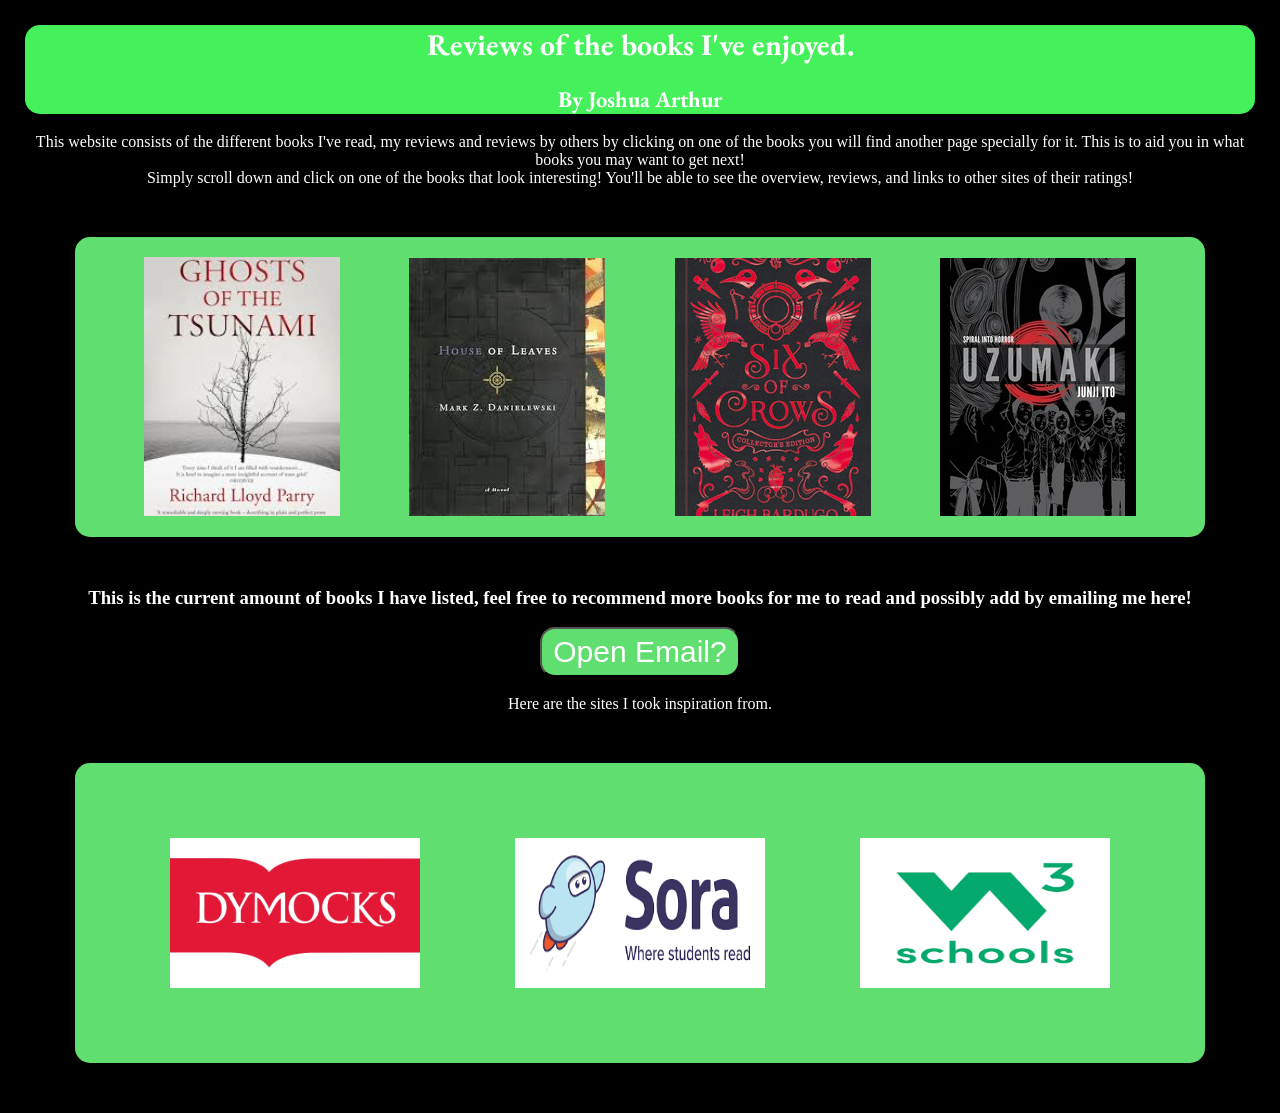
<file: index.html>
<html lang="en">

<head>
<title> Reviews</title>
<link rel="stylesheet" a href="reviewstyle.css">
<link rel="icon" type="image/x-icon" href="images/favicon.ico">
</head>
<header>
<h1>Reviews of the books I've enjoyed.</h1>
<h2>By Joshua Arthur</h2>
</header>

<body>
<p1>This website consists of the different books I've read, my reviews and reviews by others by clicking on one of the books you will find another page specially for it. This is to aid you in what books you may want to get next!</p1>
<br>
<p1>Simply scroll down and click on one of the books that look interesting! You'll be able to see the overview, reviews, and links to other sites of their ratings!</p1>
<br>
<div class="container">
<a href="GOT.html">
<img src="images/gotbook.jpg">
</a>
<a href="Houseofleaves.html">
<img src="images/holbook.jpg">
</a>
<a href="SOC.html">
<img src="images/socbook.jpg">
</a>
<a href="UZU.html">
<img src="images/uzubook.jpg">
</a>
</div>
<section>
    <h3>This is the current amount of books I have listed, feel free to recommend more books for me to read and possibly add by emailing me here!</h3>
    <a href="mailto:joshua.arthur@mnstu.catholic.edu.au">
    <button type="button">Open Email?</button>
    </a>
</section>
<footer>
    <br>
    Here are the sites I took inspiration from.
    <div class="container">
        <img src="images/dymocks.jpg" class="gallery-img special-size">
        <img src="images/sora.png" class="gallery-img special-size">
        <img src="images/w3schools.jpg" class="gallery-img special-size">
    </div>
</footer>
</body>
</html>
</file>
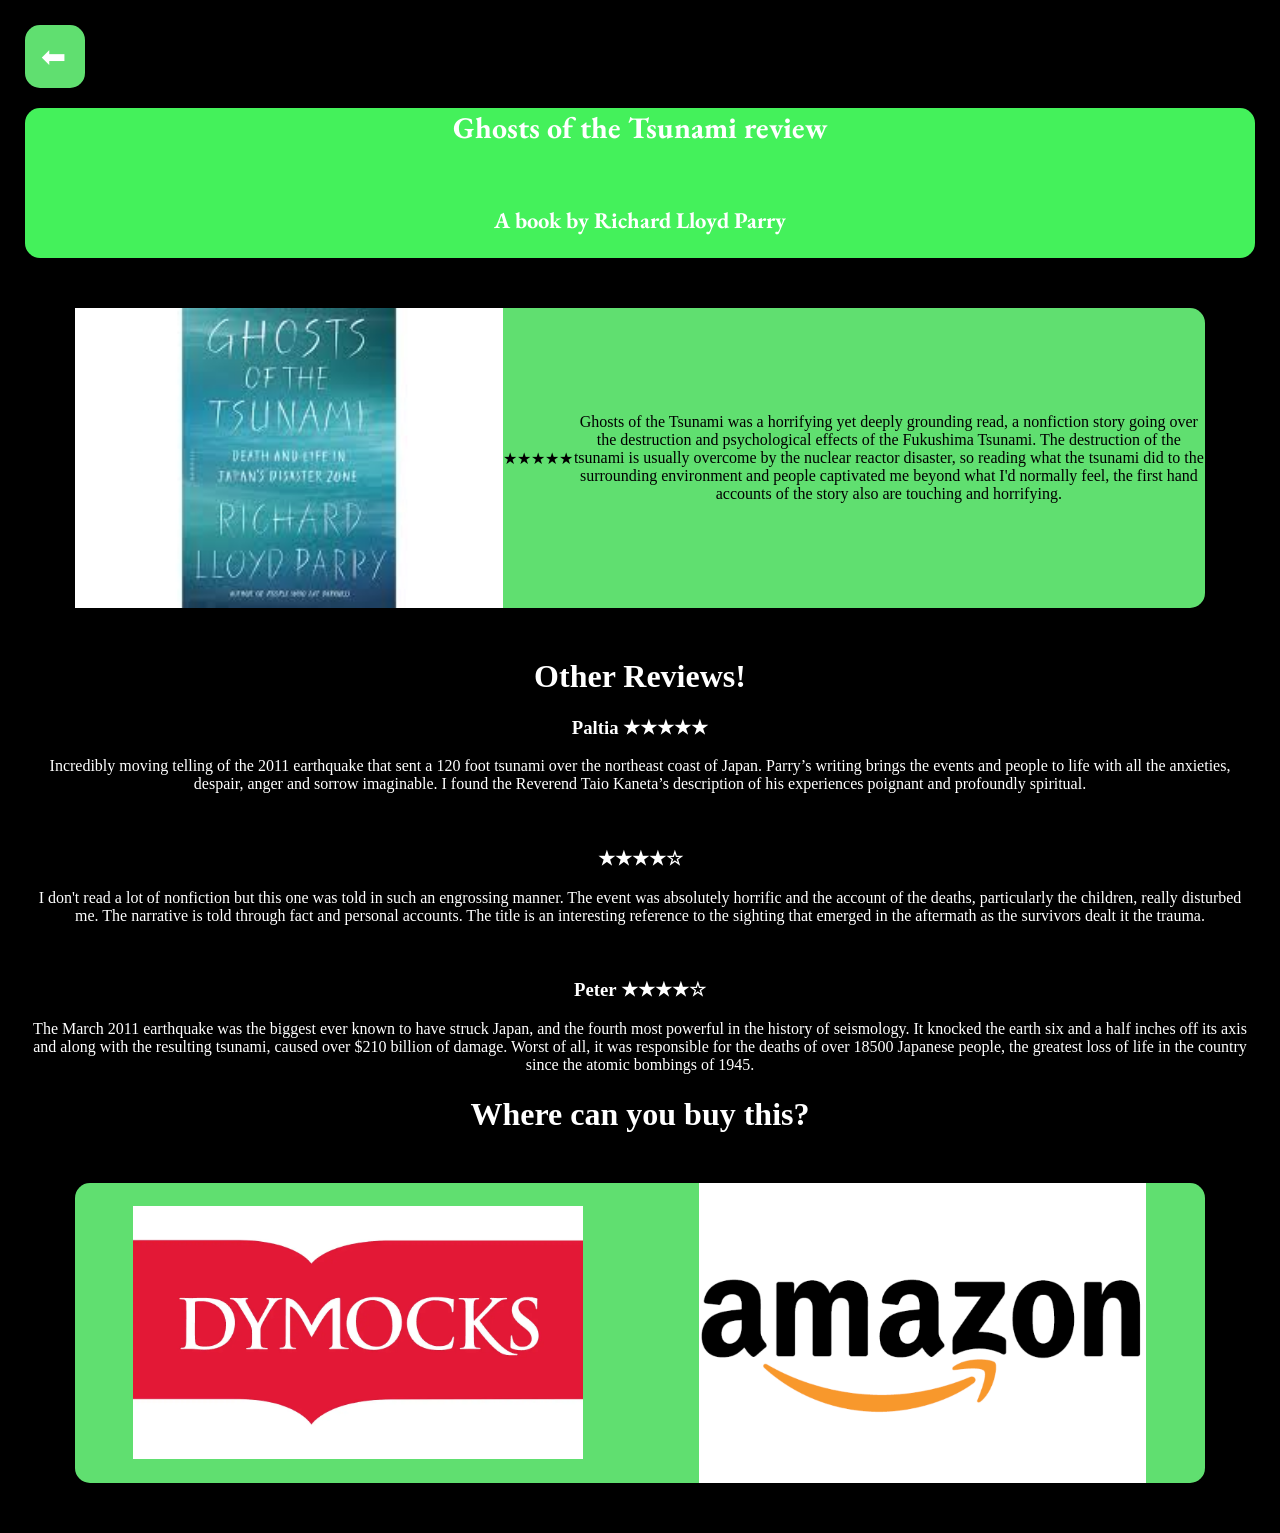
<file: GOT.html>
<head>
<title>GOT Review</title>
<link rel="icon" type="image/x-icon" href="images/favicon.ico">
<link rel="stylesheet" a href="pagestyle.css">
</head>
<ul>
  <li><a href="index.html">⬅</a></li>
</ul>
<header>
<h1>Ghosts of the Tsunami review</h1>
<br>
<h2>A book by Richard Lloyd Parry</h2>
</header>

<body>
<div class="container">
    <img src="images/images (2).jpg">
    ★★★★★
    <p1>Ghosts of the Tsunami was a horrifying yet deeply grounding read, a nonfiction story going over the destruction and psychological effects of the Fukushima Tsunami. The destruction of the tsunami is usually overcome by the nuclear reactor disaster, so reading what the tsunami did to the surrounding environment and people captivated me beyond what I'd normally feel, the first hand accounts of the story also are touching and horrifying.</p1>
    <br>
</div>
<h1>Other Reviews!</h1>
<h3>Paltia ★★★★★</h3>
<p1>Incredibly moving telling of the 2011 earthquake that sent a 120 foot tsunami over the northeast coast of Japan. Parry’s writing brings the events and people to life with all the anxieties, despair, anger and sorrow imaginable. I found the Reverend Taio Kaneta’s description of his experiences poignant and profoundly spiritual.
</p1>
<br>
<br>
<br>
<h3> ★★★★☆</h3>
<p1>I don't read a lot of nonfiction but this one was told in such an engrossing manner. The event was absolutely horrific and the account of the deaths, particularly the children, really disturbed me. The narrative is told through fact and personal accounts. The title is an interesting reference to the sighting that emerged in the aftermath as the survivors dealt it the trauma.</p1>
<br>
<br>
<br>
<h3>Peter ★★★★☆</h3>
<p1>The March 2011 earthquake was the biggest ever known to have struck Japan, and the fourth most powerful in the history of seismology. It knocked the earth six and a half inches off its axis and along with the resulting tsunami, caused over $210 billion of damage. Worst of all, it was responsible for the deaths of over 18500 Japanese people, the greatest loss of life in the country since the atomic bombings of 1945.</p1>
<h1>Where can you buy this?</h1>
<div class="container">
    <a href="https://www.dymocks.com.au/ghosts-of-the-tsunami-by-richard-lloyd-parry-9781250192813">
        <img src="images/dymocks.jpg">
    </a>
    <br>
    <a href="https://www.amazon.com.au/Ghosts-Tsunami-Death-Japans-Disaster/dp/0374253978">
        <img src="images/amazon.png">
    </a>
</div>
</footer>
</body>
</file>
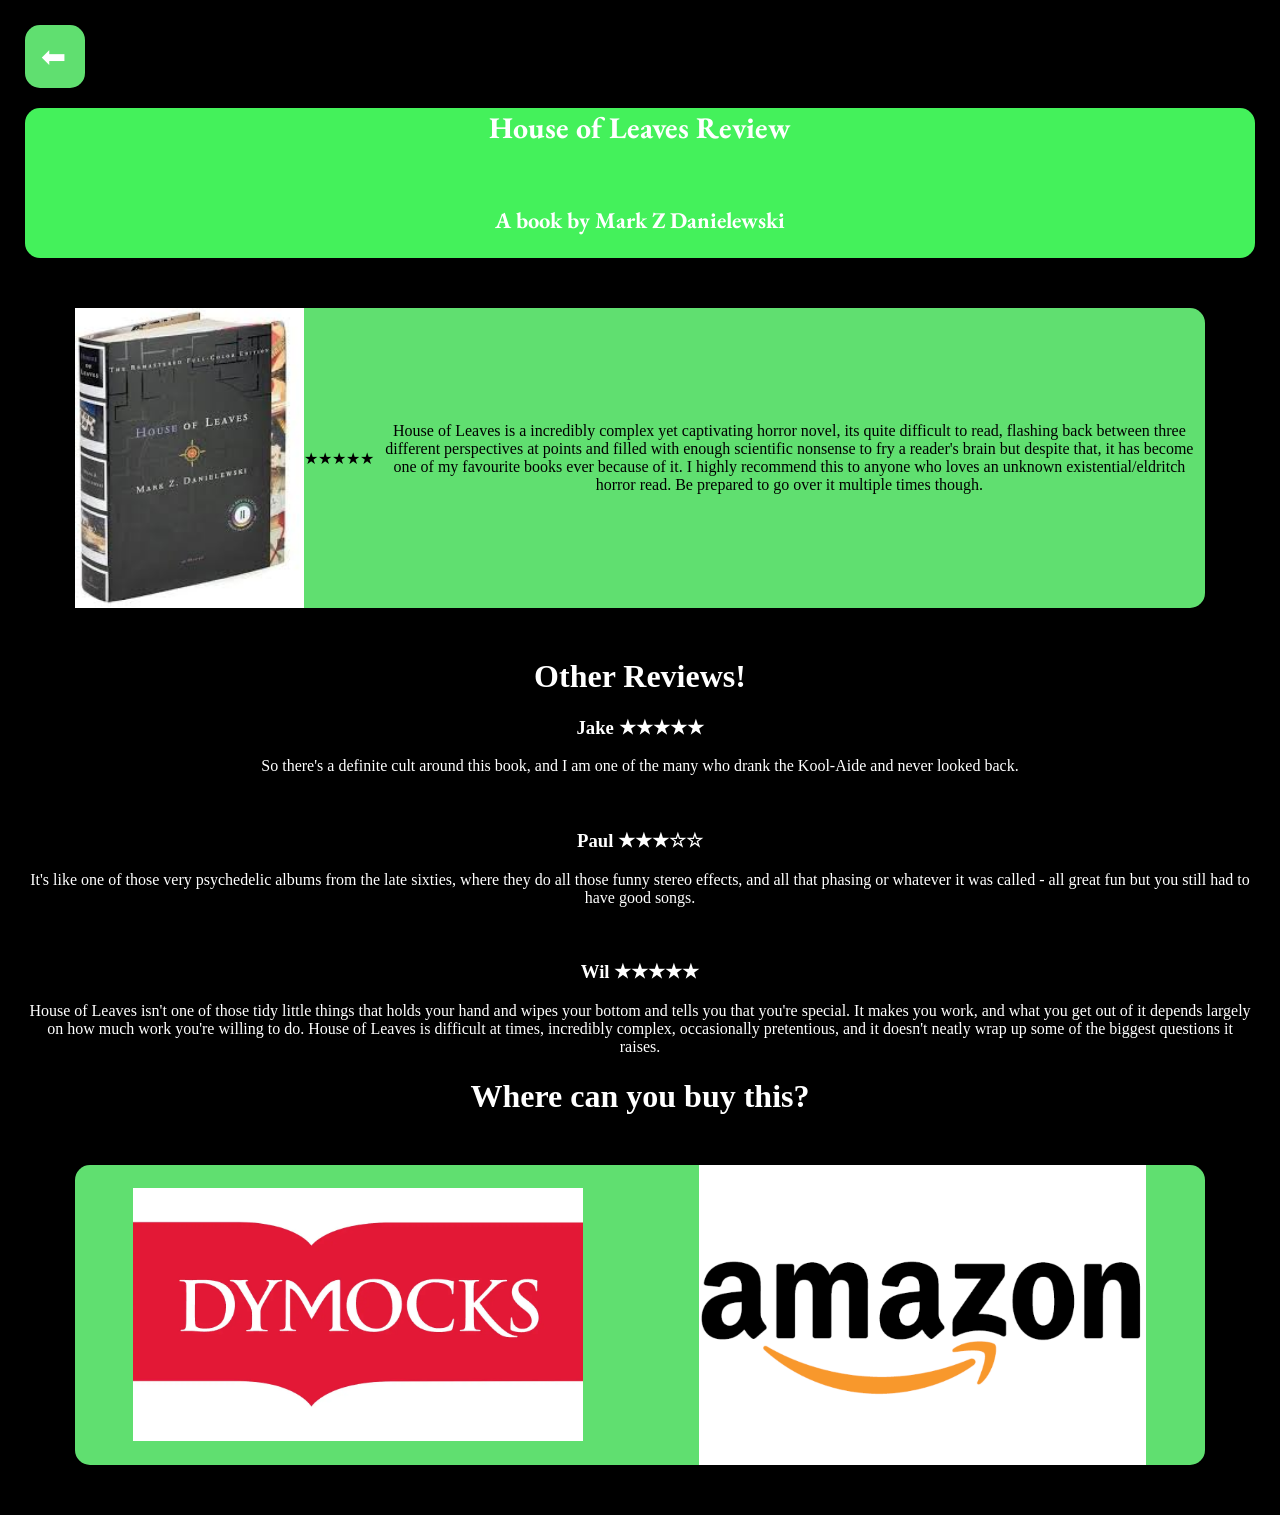
<file: Houseofleaves.html>
<head>
<title>HOL Review</title>
<link rel="icon" type="image/x-icon" href="images/favicon.ico">
<link rel="stylesheet" a href="pagestyle.css">
</head>
<ul>
  <li><a href="index.html">⬅</a></li>
</ul>
<header>
<h1>House of Leaves Review</h1>
<br>
<h2>A book by Mark Z Danielewski</h2>
</header>

<body>
<div class="container">
    <img src="images/images.jpg">
    ★★★★★
    <p1>House of Leaves is a incredibly complex yet captivating horror novel, its quite difficult to read, flashing back between three different perspectives at points and filled with enough scientific nonsense to fry a reader's brain but despite that, it has become one of my favourite books ever because of it. I highly recommend this to anyone who loves an unknown existential/eldritch horror read. Be prepared to go over it multiple times though.</p1>
    <br>
</div>
<h1>Other Reviews!</h1>
<h3>Jake ★★★★★</h3>
<p1>So there's a definite cult around this book, and I am one of the many who drank the Kool-Aide and never looked back.
</p1>
<br>
<br>
<br>
<h3>Paul ★★★☆☆</h3>
<p1>It's like one of those very psychedelic albums from the late sixties, where they do all those funny stereo effects, and all that phasing or whatever it was called - all great fun but you still had to have good songs.</p1>
<br>
<br>
<br>
<h3>Wil ★★★★★</h3>
<p1>House of Leaves isn't one of those tidy little things that holds your hand and wipes your bottom and tells you that you're special. It makes you work, and what you get out of it depends largely on how much work you're willing to do. House of Leaves is difficult at times, incredibly complex, occasionally pretentious, and it doesn't neatly wrap up some of the biggest questions it raises.</p1>
<footer>
<h1>Where can you buy this?</h1>
<div class="container">
    <a href="https://www.dymocks.com.au/house-of-leaves-by-mark-z-danielewski-9780375420528">
        <img src="images/dymocks.jpg">
    </a>
    <br>
    <a href="https://www.amazon.com.au/House-Leaves-Mark-Z-Danielewski/dp/0375703764/ref=asc_df_0375703764?mcid=308e67a65cde3aeda24e1820f1123b2a&tag=googleshopdsk-22&linkCode=df0&hvadid=712374049154&hvpos=&hvnetw=g&hvrand=8013853952896431398&hvpone=&hvptwo=&hvqmt=&hvdev=c&hvdvcmdl=&hvlocint=&hvlocphy=9072225&hvtargid=pla-435150230629&psc=1&hvocijid=8013853952896431398-0375703764-&hvexpln=0&gad_source=4">
        <img src="images/amazon.png">
    </a>
</div>
</footer>
</body>
</file>
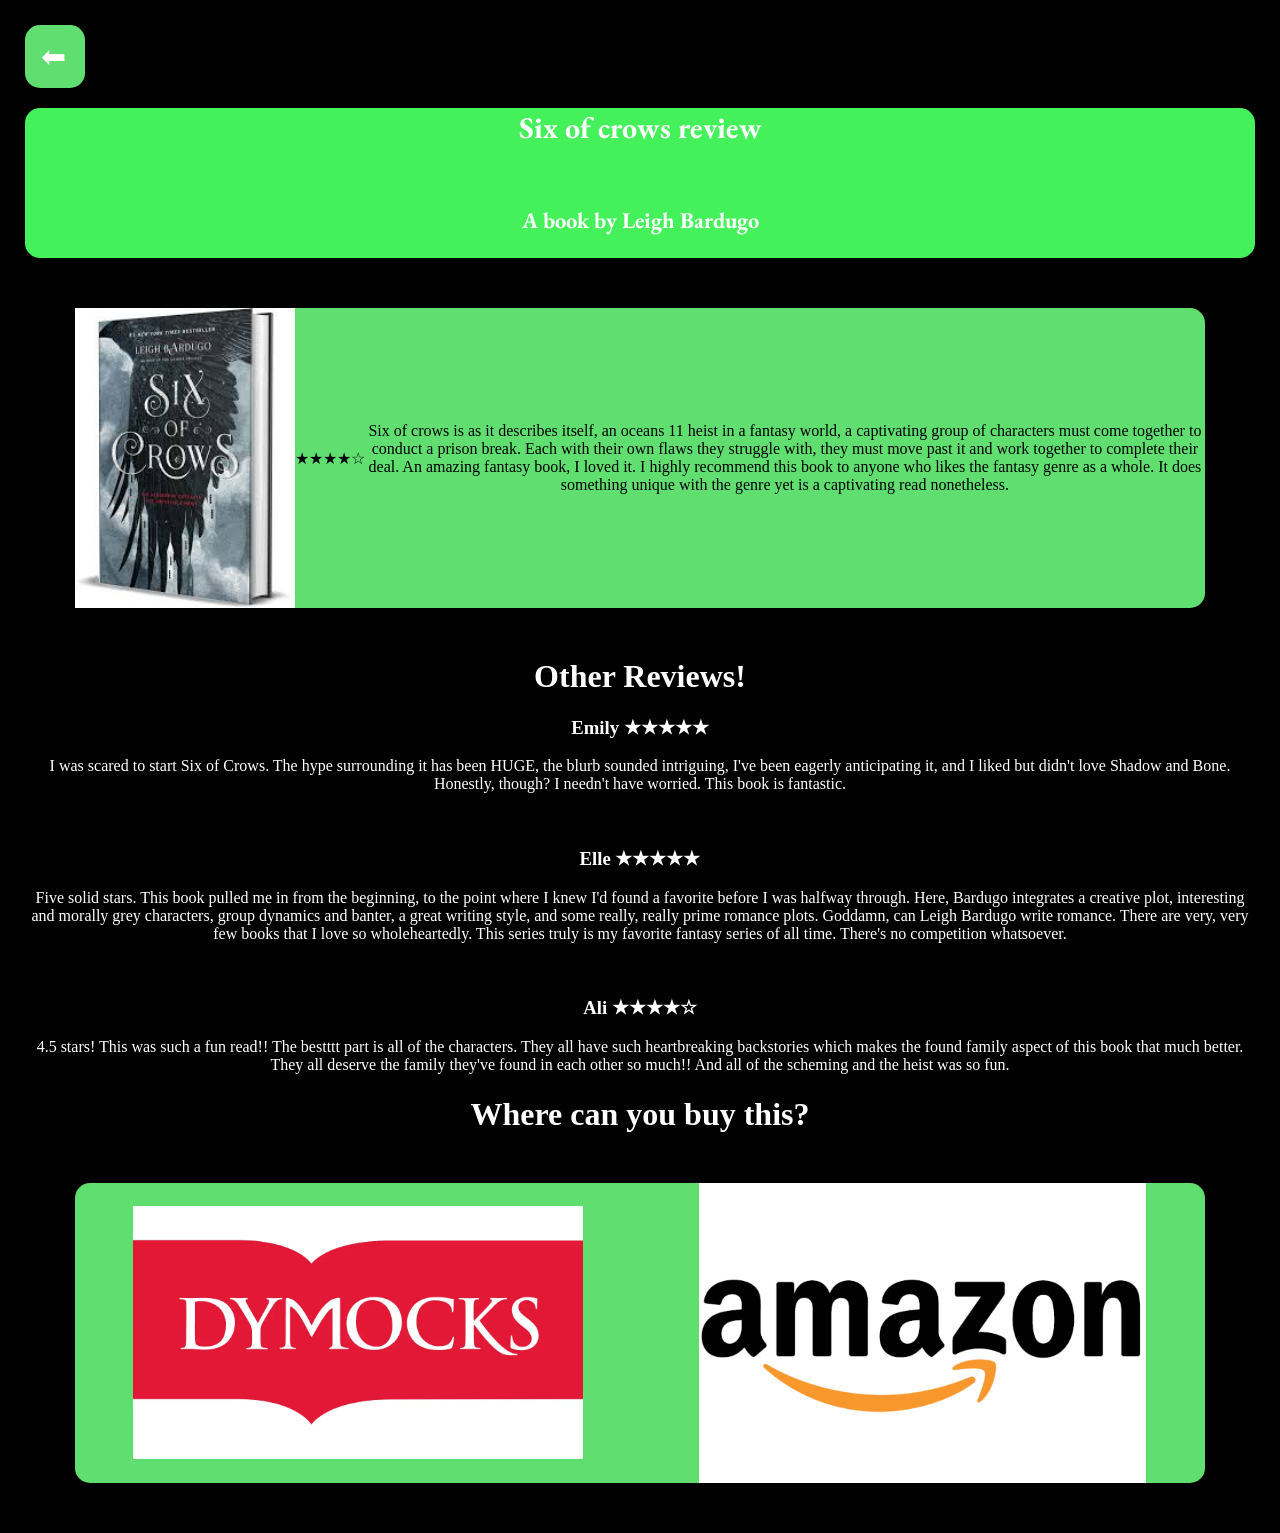
<file: SOC.html>
<head>
<title>SOC Review</title>
<link rel="icon" type="image/x-icon" href="images/favicon.ico">
<link rel="stylesheet" a href="pagestyle.css">
</head>
<ul>
  <li><a href="index.html">⬅</a></li>
</ul>
<header>
<h1>Six of crows review</h1>
<br>
<h2>A book by Leigh Bardugo</h2>
</header>

<body>
<div class="container">
    <img src="images/images (1).jpg">
    ★★★★☆
    <p1>Six of crows is as it describes itself, an oceans 11 heist in a fantasy world, a captivating group of characters must come together to conduct a prison break. Each with their own flaws they struggle with, they must move past it and work together to complete their deal. An amazing fantasy book, I loved it. I highly recommend this book to anyone who likes the fantasy genre as a whole. It does something unique with the genre yet is a captivating read nonetheless.</p1>
    <br>
</div>
<h1>Other Reviews!</h1>
<h3>Emily ★★★★★</h3>
<p1>I was scared to start Six of Crows. The hype surrounding it has been HUGE, the blurb sounded intriguing, I've been eagerly anticipating it, and I liked but didn't love Shadow and Bone. Honestly, though? I needn't have worried. This book is fantastic.
</p1>
<br>
<br>
<br>
<h3>Elle ★★★★★</h3>
<p1>Five solid stars. This book pulled me in from the beginning, to the point where I knew I'd found a favorite before I was halfway through. Here, Bardugo integrates a creative plot, interesting and morally grey characters, group dynamics and banter, a great writing style, and some really, really prime romance plots. Goddamn, can Leigh Bardugo write romance. There are very, very few books that I love so wholeheartedly. This series truly is my favorite fantasy series of all time. There's no competition whatsoever.</p1>
<br>
<br>
<br>
<h3>Ali ★★★★☆</h3>
<p1>4.5 stars! This was such a fun read!! The bestttt part is all of the characters. They all have such heartbreaking backstories which makes the found family aspect of this book that much better. They all deserve the family they've found in each other so much!! And all of the scheming and the heist was so fun.</p1>
<h1>Where can you buy this?</h1>
<div class="container">
    <a href="https://www.dymocks.com.au/six-of-crows-by-leigh-bardugo-9781780622286">
        <img src="images/dymocks.jpg">
    </a>
    <br>
    <a href="https://www.amazon.com.au/Six-Crows-Book-Leigh-Bardugo/dp/1780622287/ref=asc_df_1780622287?mcid=c48dd4c0a63738bf9d17c5e1a06b4d22&tag=googleshopdsk-22&linkCode=df0&hvadid=712244653668&hvpos=&hvnetw=g&hvrand=1853100261338953395&hvpone=&hvptwo=&hvqmt=&hvdev=c&hvdvcmdl=&hvlocint=&hvlocphy=9072225&hvtargid=pla-359980180991&psc=1&hvocijid=1853100261338953395-1780622287-&hvexpln=0&gad_source=1">
        <img src="images/amazon.png">
    </a>
</div>
</footer>
</body>
</file>
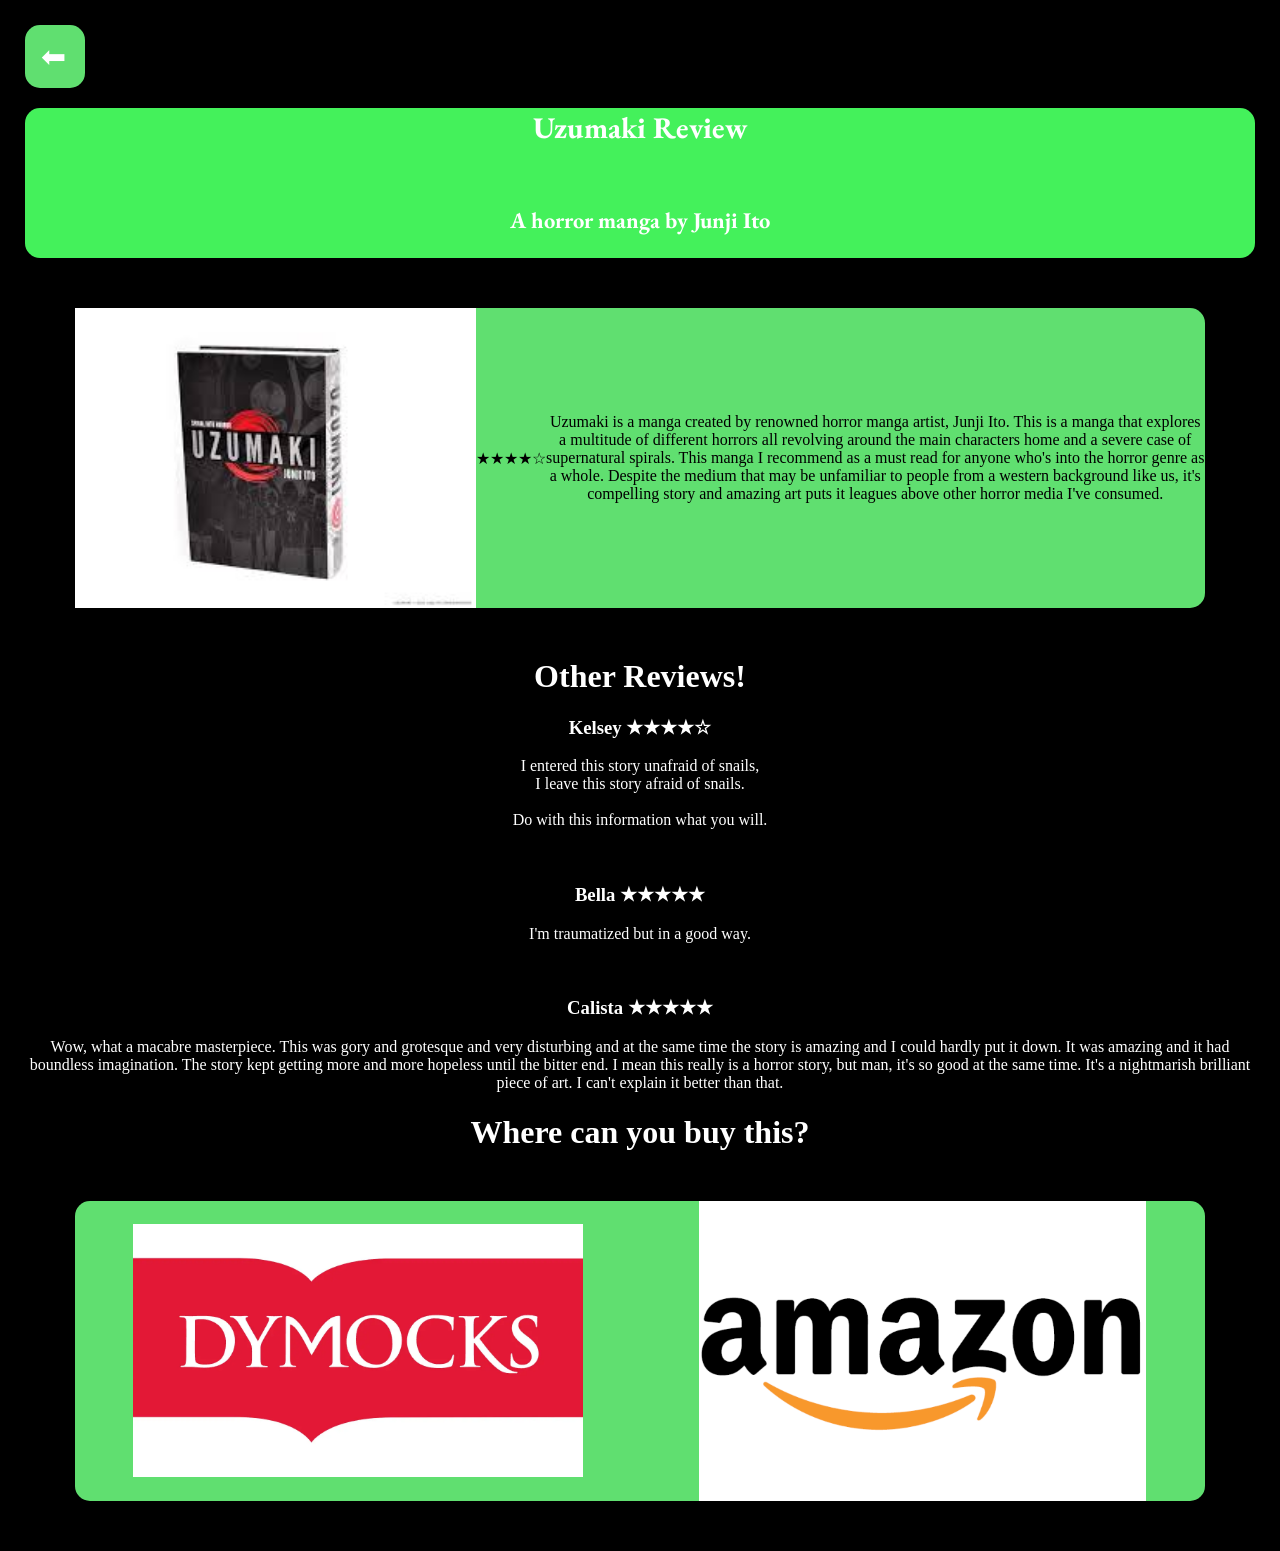
<file: UZU.html>
<head>
<title>UZU Review</title>
<link rel="icon" type="image/x-icon" href="images/favicon.ico">
<link rel="stylesheet" a href="pagestyle.css">
</head>
<ul>
  <li><a href="index.html">⬅</a></li>
</ul>
<header>
<h1>Uzumaki Review</h1>
<br>
<h2>A horror manga by Junji Ito</h2>
</header>
<body>
<div class="container">
    <img src="images/asideuzu.jpg">
    ★★★★☆
    <p1>Uzumaki is a manga created by renowned horror manga artist, Junji Ito. This is a manga that explores a multitude of different horrors all revolving around the main characters home and a severe case of supernatural spirals.
    This manga I recommend as a must read for anyone who's into the horror genre as a whole. Despite the medium that may be unfamiliar to people from a western background like us, it's compelling story and amazing art puts it leagues above other horror media I've consumed.</p1>
    <br>
</div>
<h1>Other Reviews!</h1>
<h3>Kelsey ★★★★☆</h3>
<p1>I entered this story unafraid of snails,
<br>
I leave this story afraid of snails.
<br>
<br>
Do with this information what you will.    
</p1>
<br>
<br>
<br>
<h3>Bella ★★★★★</h3>
<p1>I'm traumatized but in a good way.</p1>
<br>
<br>
<br>
<h3>Calista ★★★★★</h3>
<p1>Wow, what a macabre masterpiece. This was gory and grotesque and very disturbing and at the same time the story is amazing and I could hardly put it down. It was amazing and it had boundless imagination. The story kept getting more and more hopeless until the bitter end. I mean this really is a horror story, but man, it's so good at the same time. It's a nightmarish brilliant piece of art. I can't explain it better than that.</p1>
<footer>
<h1>Where can you buy this?</h1>
<div class="container">
    <a href="https://www.dymocks.com.au/uzumaki-3-in-1-deluxe-edition-by-junji-ito-and-yuji-oniki-9781421561325#tab-label-description">
        <img src="images/dymocks.jpg">
    </a>
    <br>
    <a href="https://www.amazon.com.au/Uzumaki-3-1-Deluxe-vols/dp/1421561328/ref=asc_df_1421561328?mcid=a5f3fba4dc87339d9d7908d0f7243db9&tag=googleshopdsk-22&linkCode=df0&hvadid=712244096847&hvpos=&hvnetw=g&hvrand=4230899290022504542&hvpone=&hvptwo=&hvqmt=&hvdev=c&hvdvcmdl=&hvlocint=&hvlocphy=9072225&hvtargid=pla-395221954260&psc=1&hvocijid=4230899290022504542-1421561328-&hvexpln=0&gad_source=1">
        <img src="images/amazon.png">
    </a>
</div>
</footer>
</body>
</file>
<file: reviewstyle.css>
@import url('https://fonts.googleapis.com/css2?family=EB+Garamond:ital,wght@0,400..800;1,400..800&display=swap');

body {
  background-color: #000000;
  color:rgb(255, 255, 255);
  text-align: center;
  margin: 25px;
}

header {
  text-align: center;
  font-size: 15px;
  color: rgb(255, 255, 255);
  font-family: "EB Garamond", serif;
  height:auto;
  background-color: rgb(68, 241, 91);
  border-radius: 15px;
}
.poshfont {
  font-family: "EB Garamond", serif;
  font-optical-sizing: auto;
  font-weight: 800;
  font-style: normal;
}
.container {
  display: flex;
  flex-direction: row;
  height: 300px;
  background-color: rgb(96, 223, 112);
  justify-content: space-evenly;
  align-items: center;
  margin: 50px;
  border-radius: 15px;
}
.container div {
  background-color: #000000;
  width: 200px;
  margin: 10px;
  padding: 10px;
  text-align: center;  
  font-size: 30px;
  
}
.img {
  width: 100px;
  height: 100px;
  float: left;
  object-fit: cover;
}
button {
  width: 200px;
  height: 50px;
  border-radius: 15px;
  background-color: rgb(96, 223, 112);
  color: white;
  font-size: 30px;
}
.gallery-img {
  width: 250px;
  height: 150px;
}
</file>
<file: pagestyle.css>
@import url('https://fonts.googleapis.com/css2?family=EB+Garamond:ital,wght@0,400..800;1,400..800&display=swap');

header {
  text-align: center;
  font-size: 15px;
  color: rgb(255, 255, 255);
  font-family: "EB Garamond", serif;
  height:150px;
  background-color: rgb(68, 241, 91);
  border-radius: 15px;
}

body {
  background-color: #000000;
  color:rgb(255, 255, 255);
  text-align: center;
  margin: 25px;
}

.poshfont {
  font-family: "EB Garamond", serif;
  font-optical-sizing: auto;
  font-weight: 800;
  font-style: normal;
}

.container {
  display: flex;
  flex-direction: row;
  height: 300px;
  background-color: rgb(96, 223, 112);
  justify-content: space-evenly;
  align-items: center;
  margin: 50px;
  border-radius: 15px;
  color: black;
  width: 800xp
}

img {
  width: 450px;
  height: 300px;
  float: left;
  object-fit: contain;
}

ul {
  list-style-type: none;
  margin: 0;
  padding: 0;
  overflow: hidden;
  background-color: rgb(96, 223, 112);
  width: 60px;
  font-size: 30px;
  border-radius: 15px;
}

ul li {
  float: left;
}

ul li a {
  display: block;
  color: white;
  text-align: center;
  padding: 14px 16px;
  text-decoration: none;
}

ul li a:hover {
  background-color: #111111;
}
</file>
